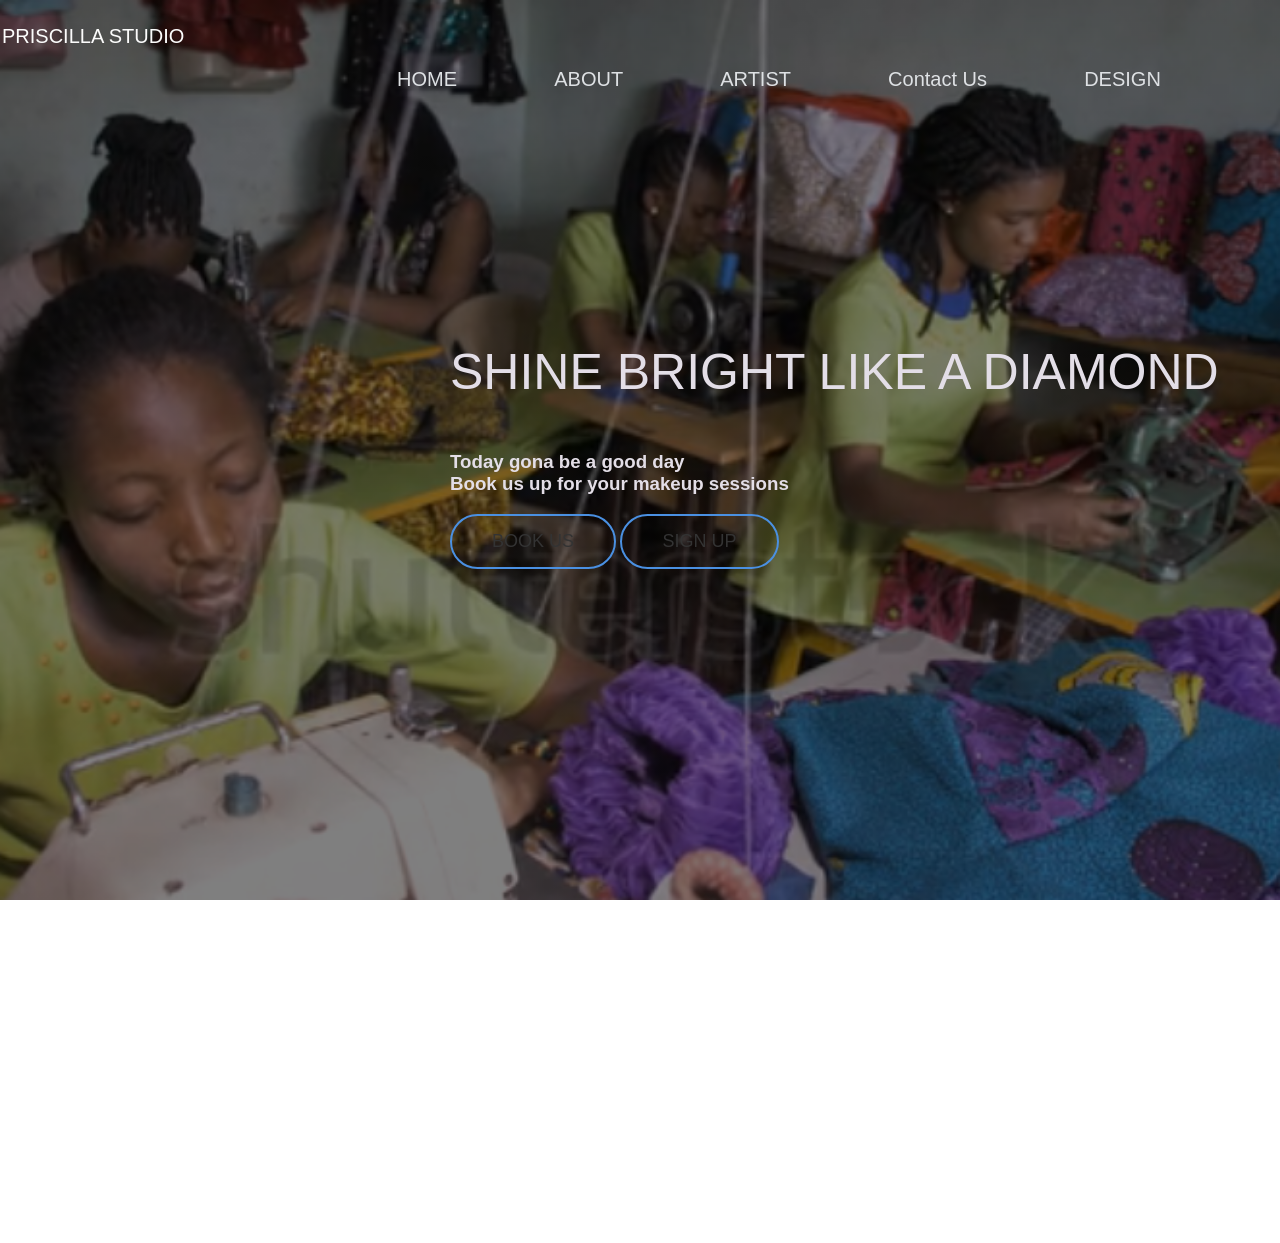
<file: htlm_css_javascript/index.html>
<!DOCTYPE html>
<html lang="en">
<head>
    <meta charset="UTF-8">
    <meta name="viewport" content="width=device-width, initial-scale=1.0">
    <title>Document</title>
    <link rel="stylesheet" href="style.css">
</head>
<body>
    <div class="mywbpage">
        <div class="head">

       
        <section class="header">
            <div class="logo">
                <p>PRISCILLA STUDIO</p>
            </div>
            <nav>
                <ul>
                    <li><a href="">HOME</a></li>
                    <li><a href="#">ABOUT</a></li>
                    <li><a href="#">ARTIST</a></li>
                    <li><a href="./contanctUs.html">Contact Us</a></li>
                    <li><a href="#">DESIGN</a></li>
                </ul>
            </nav>
        </section>
         </div>
        <section>
            <div class="heroSection">
                <p>SHINE BRIGHT LIKE A DIAMOND </p>
                <h3 className=""> Today gona be a good day <br> Book us up for your makeup sessions</h3>
                <div class="button">
                <button class="buttons"><Span>BOOK US</Span></button>
                  <button class="buttons"><Span>SIGN UP</Span></button>
                </div>
            </div>

        </section>

    </div>
</div>

</body>
</html>
</file>
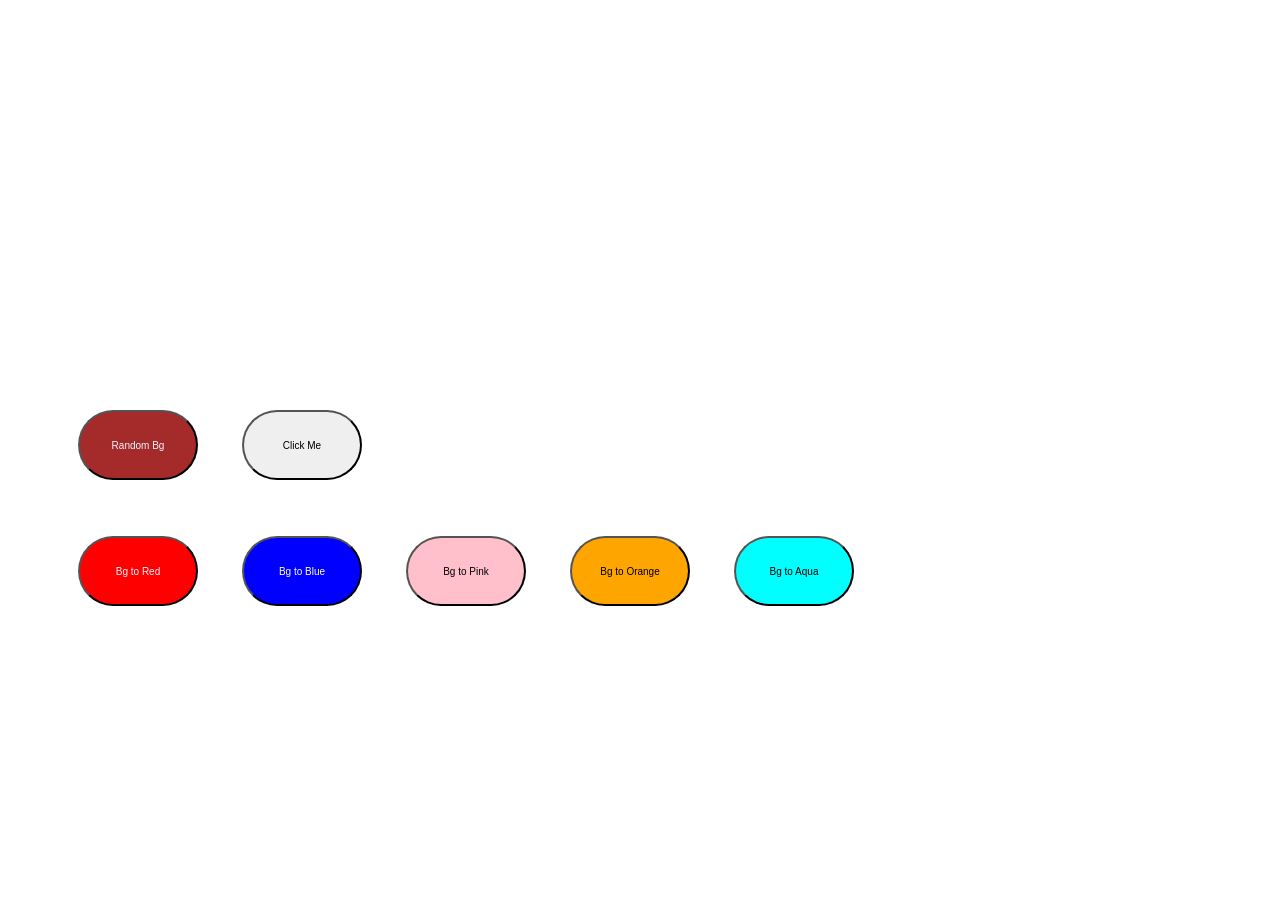
<file: buttons.html>
<!DOCTYPE html>
<html lang="en">
<head>
    <meta charset="UTF-8">
    <meta name="viewport" content="width=device-width, initial-scale=1.0">
    <title>Document</title>
    <style>
        body{
            padding: 50px;
            margin-top: 340px;
        }
        button{
            font-size: 10px;
            padding: 50;
            justify-items: start;
            margin: 20px;
            border-radius: 40px;
            cursor: pointer;
            box-shadow: rgb(14, 9, 9);
            width: 120px;
            height: 70px;
        }
        button:hover{
            background-color: white;
        }
    </style>
</head>
<body>
<body>

</body>
<button id="randomBg" style=" background-color: brown; color: aliceblue;">Random Bg</button>

    <button id="click">Click Me</button>
    <p id="demo"></p>

    <button id="red" style="background-color: red; color: aliceblue;">Bg to Red</button>
     <button id="blue" style="background-color: blue; color: white;">Bg to Blue</button>
     <button id="pink" style="background-color: pink; color: black;">Bg to Pink</button>
    <button id="orange" style="background-color: orange; color: black;">Bg to Orange</button>
    <button id="aqua" style="background-color: aqua; color: black;">Bg to Aqua</button> 
    
    
    <script>

        document.getElementById("randomBg").addEventListener(
            "click",
            function(){
                const colors = ["pink", 'red', 'blue', 'aqua', 'lightblue', 'lightgreen', 'orange', 'white', 'yellow', ]
                const randomColors = colors[Math.floor(Math.random() * colors.length)];
                document.body.style.backgroundColor = randomColors 
            }
        )

        document.getElementById("click").addEventListener
        ("click", 
            function(){
                document.getElementById("demo").textContent = "Button clicked"
            }
        );


           document.getElementById('red').addEventListener('click', 
            function(){
                document.body.style.backgroundColor = "red"
            }
        )

     
         document.getElementById('blue').addEventListener('click', 
            function(){
                document.body.style.backgroundColor = "blue"
            }
        )

        document.getElementById('orange').addEventListener("click", 
            function(){
                document.body.style.backgroundColor= "orange"
            }
        )

        document.getElementById('pink').addEventListener('click', 
            function(){
            document.body.style.backgroundColor = "pink"
            }
        )

        document.getElementById('pink').addEventListener("click", 
            function(){
                document.body.style.backgroundColor= "pink"
            }
        )
        document.getElementById('aqua').addEventListener("click", 
            function(){
                document.body.style.backgroundColor= "aqua"
            }
        )
        

        
    </script>
</body>
</html>
</file>
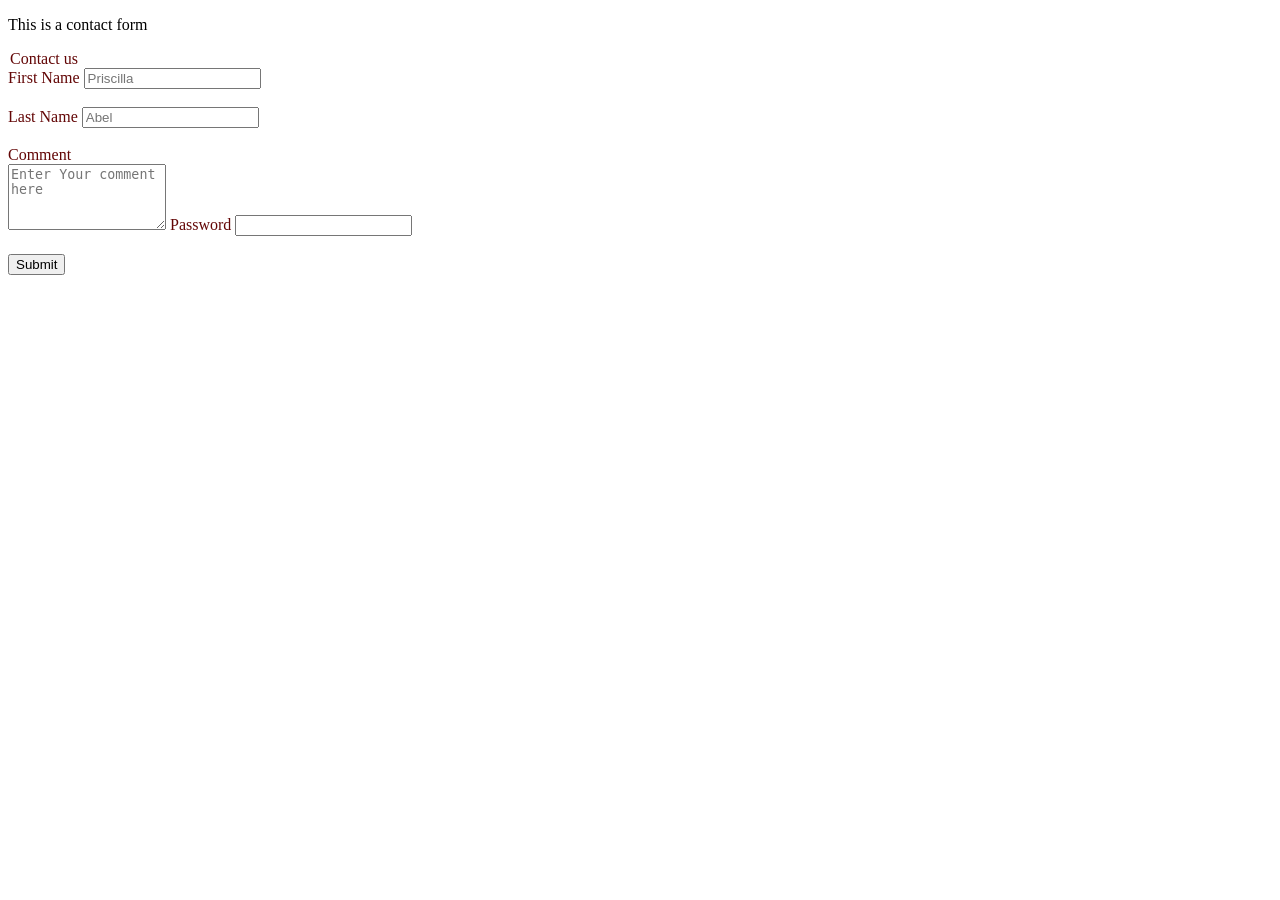
<file: htlm_css_javascript/contanctUs.html>
<!DOCTYPE html>
<html lang="en">
<head>
    <meta charset="UTF-8">
    <meta name="viewport" content="width=device-width, initial-scale=1.0">
    <title>Document</title>
</head>
<body>
<p>This is a contact form</p>

<form action="form" id="myform" style="color: rgb(99, 6, 6); border: 500px;">

    <legend>Contact us</legend>
<label for="fname" > First Name</label>
<input type="text" name="fname" id="fname"  placeholder="Priscilla" required><br> <br>
<label for="lname">Last Name</label>
<input type="text" name="lname" id="lname" placeholder="Abel" required><br><br>
<label for="comment">Comment</label><br>
<textarea name="comment" id="comment" cols="17" rows="4" required placeholder="Enter Your comment here "></textarea>
<label for="password">Password</label>
<input type="password" name="password" id="password">
<br> <br>
<input type="button" name="submit" id="submit" value="Submit">
</form>
<div id="form-data"></div>
<script>
    document.getElementById('submit').addEventListener('click', 
        function(event){
            event.preventDefault();
         const firstname=  document.getElementById('fname').value;
        const lastname = document.getElementById('lname').value;
        const comment = document.getElementById('comment').value;
        const password = document.getElementById('password').value;


            if (firstname === ''){
                alert("First name cannot be empty")

            }
            else if( lastname=== "") {
                alert("Last name cannot be empty")

            }
            else{
                alert('invalid First Name or LastName')
            }
            if (password === ""){
                alert('password cannot be empty')
            }
            else if (password < 8){
                alert("password must not be less than 8")
            }
            else if (password.lenth < 8){
                
            alert('your password must be more than 8')
            }

        
        
        const results = firstname + " " + lastname + " " + ":" + comment;
    
        document.getElementById('form-data').innerHTML = results
    
    }
    )
</script>
</body>
</html>
</file>
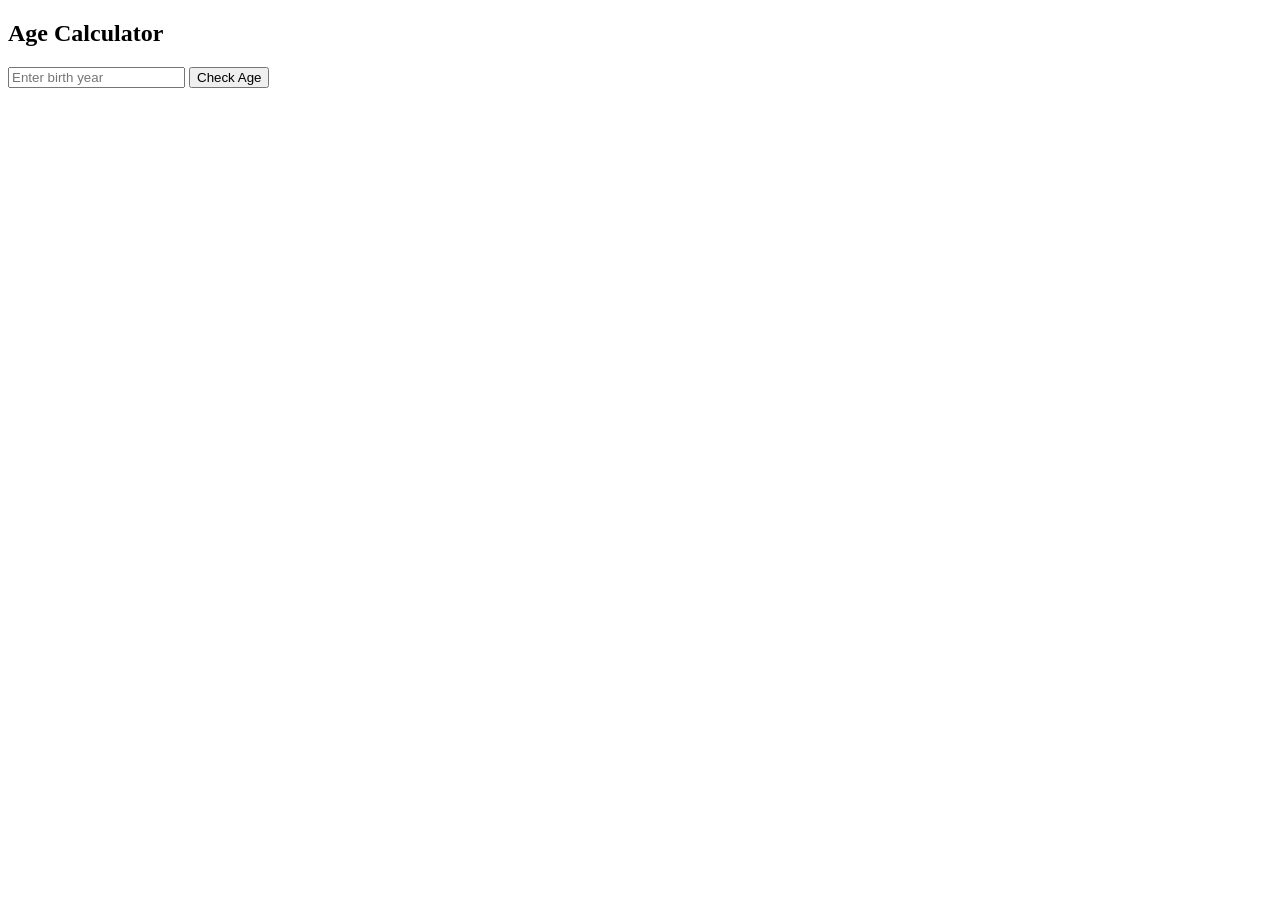
<file: htlm_css_javascript/Assignments/assignmentAge.html>
<!DOCTYPE html>
<html>
<head>
  <title>Age Display</title>
</head>
<body>

  <h2>Age Calculator</h2>

  <input type="number" id="year" placeholder="Enter birth year">
  <button onclick="calculateAge()">Check Age</button>

  <p id="ageResult"></p>

  <script>
    function calculateAge() {
      const year = document.getElementById("year").value;
      const currentYear = new Date().getFullYear();
      const age = currentYear - year;

      document.getElementById("ageResult").innerHTML =
        "You are " + age + " years old 🎉";
    }
  </script>

</body>
</html>
</file>
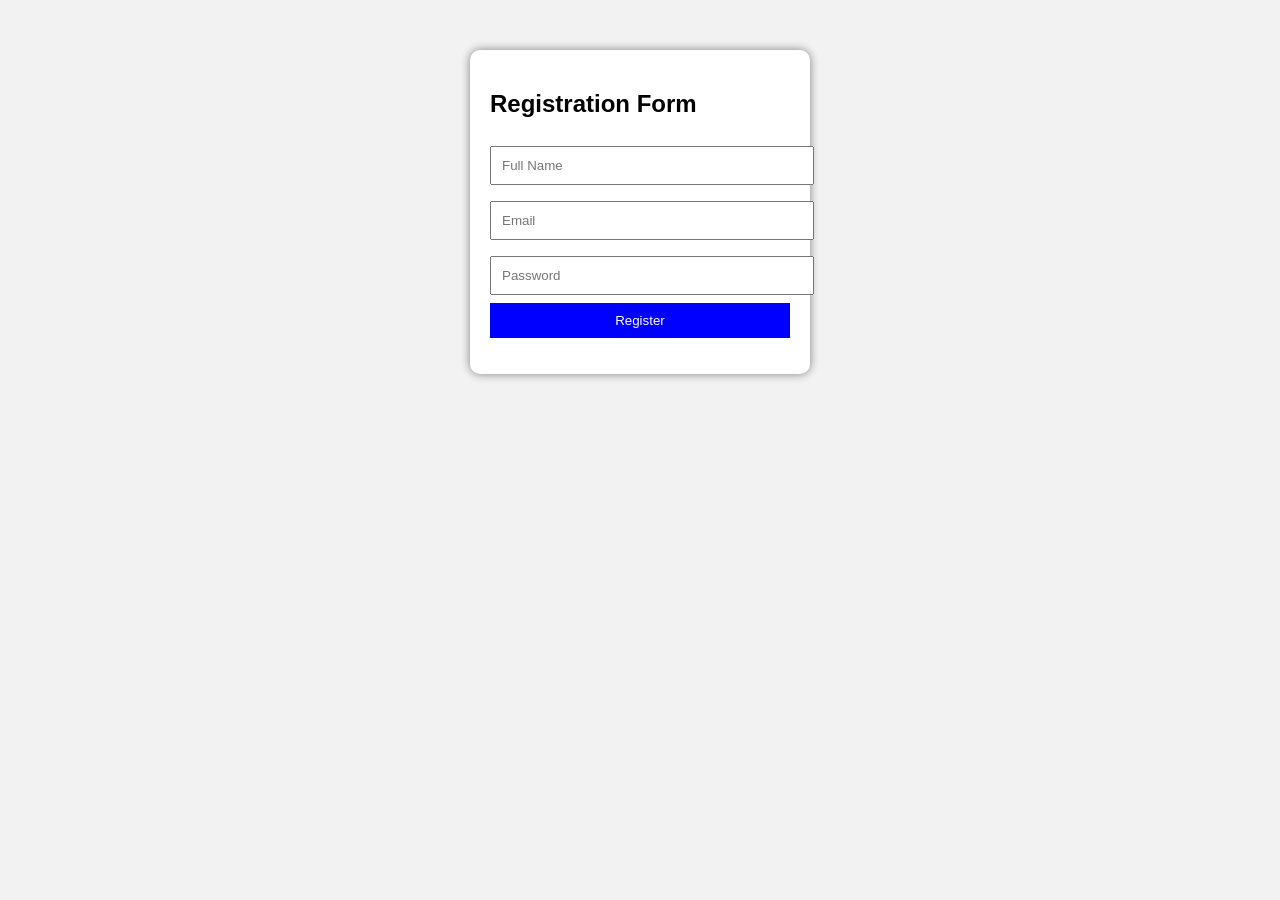
<file: htlm_css_javascript/Assignments/completeRegistration.html>
<!DOCTYPE html>
<html>
<head>
  <title>Registration Form</title>
  <style>
    body {
      font-family: Arial;
      background: #f2f2f2;
    }

    .container {
      width: 300px;
      margin: auto;
      margin-top: 50px;
      padding: 20px;
      background: white;
      border-radius: 10px;
      box-shadow: 0px 0px 10px gray;
    }

    input {
      width: 100%;
      padding: 10px;
      margin: 8px 0;
    }

    button {
      width: 100%;
      padding: 10px;
      background: blue;
      color: white;
      border: none;
      cursor: pointer;
    }

    button:hover {
      background: darkblue;
    }

    .error {
      color: red;
      font-size: 12px;
    }
  </style>
</head>

<body>

<div class="container">
  <h2>Registration Form</h2>

  <form id="regForm">

    <input type="text" id="name" placeholder="Full Name">
    <div id="nameError" class="error"></div>

    <input type="email" id="email" placeholder="Email">
    <div id="emailError" class="error"></div>

    <input type="password" id="password" placeholder="Password">
    <div id="passwordError" class="error"></div>

    <button type="submit">Register</button>

  </form>

  <p id="successMsg"></p>
</div>

<script>
  document.getElementById("regForm").addEventListener("submit", function(event) {

    event.preventDefault(); 

    let name = document.getElementById("name").value;
    let email = document.getElementById("email").value;
    let password = document.getElementById("password").value;

    let valid = true;

    document.getElementById("nameError").innerHTML = "";
    document.getElementById("emailError").innerHTML = "";
    document.getElementById("passwordError").innerHTML = "";
    document.getElementById("successMsg").innerHTML = "";

    if (name === "") {
      document.getElementById("nameError").innerHTML = "Name is required";
      valid = false;
    }

    if (email === "" || !email.includes("@")) {
      document.getElementById("emailError").innerHTML = "Enter a valid email";
      valid = false;
    }

    if (password.length < 6) {
      document.getElementById("passwordError").innerHTML = "Password must be at least 6 characters";
      valid = false;
    }

    if (valid) {
      document.getElementById("successMsg").innerHTML =
        "Registration Successful 🎉";
    }

  });
</script>

</body>
</html>
</file>
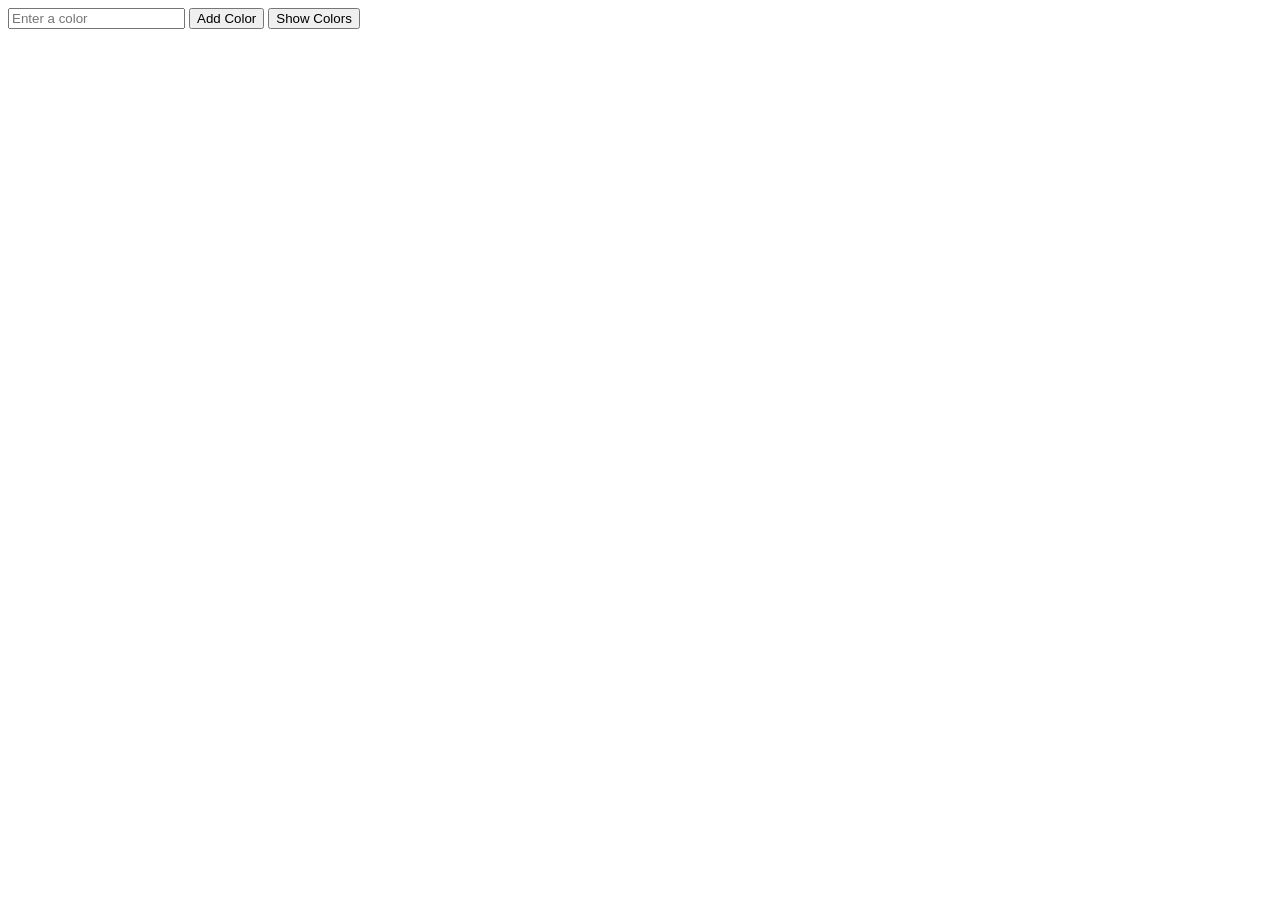
<file: htlm_css_javascript/Assignments/favouriteColors.html>
<!DOCTYPE html>
<html>
<head>
  <title>Assignment</title>
</head>
<body>


  <input type="text" id="color" placeholder="Enter a color">
  <button onclick="addColor()">Add Color</button>

  <button onclick="showColors()">Show Colors</button>

  <p id="display"></p>

  <script>
    const colors = [];

    function addColor() {
      const color = document.getElementById("color").value;
      colors.push(color);
      document.getElementById("color").value = "";
    }

    function showColors() {
      document.getElementById("display").innerHTML =
        "Your colors: " + colors.join(", ");
    }
  </script>

</body>
</html>
</file>
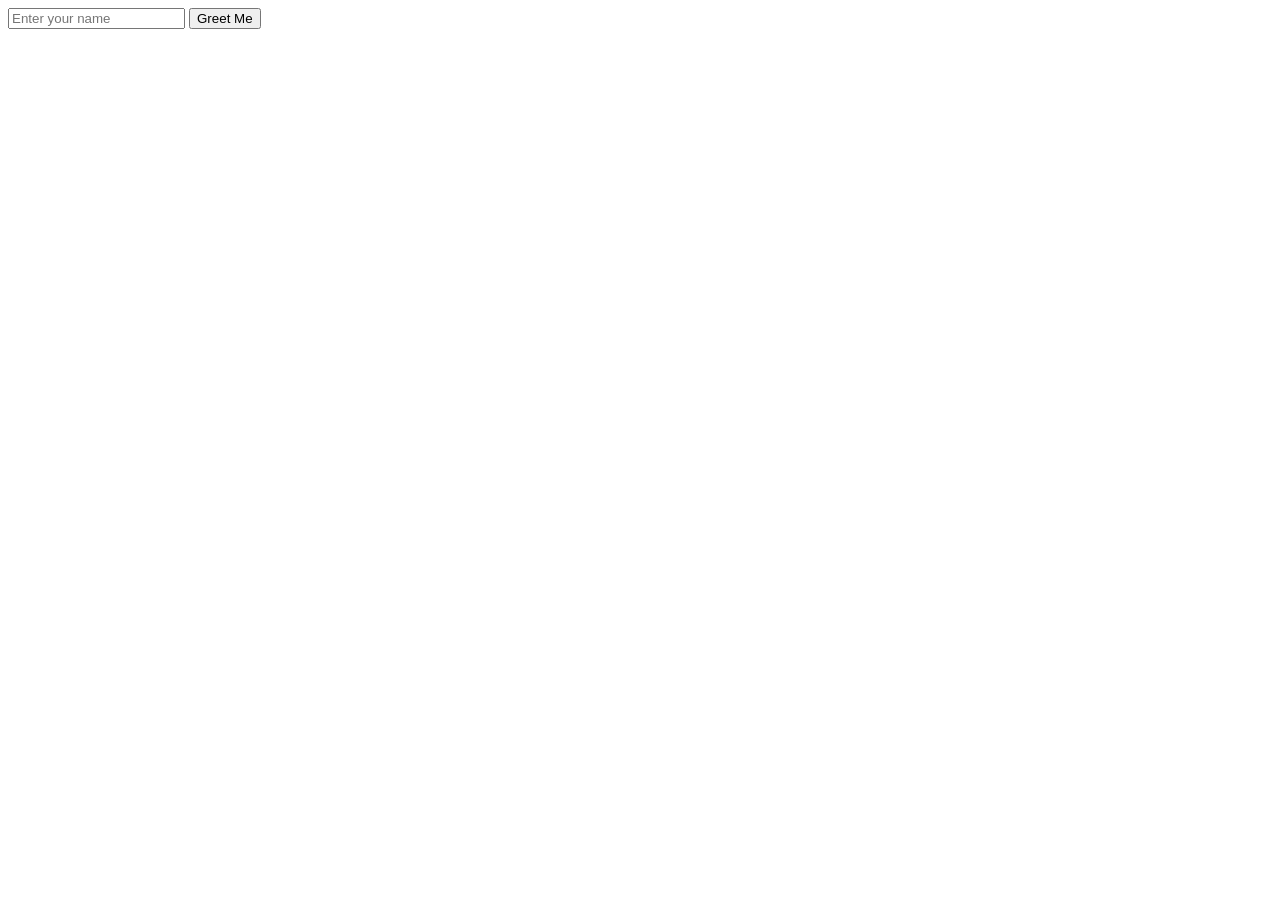
<file: htlm_css_javascript/Assignments/greetingapp.html>
<!DOCTYPE html>
<html>
<head>
  <title>greeting App</title>
</head>
<body>


  <input type="text" id="name" placeholder="Enter your name" required>
  <button onclick="greet()">Greet Me</button>

  <p id="output"></p>

  <script>
    function greet() {
      const name = document.getElementById("name").value;
      document.getElementById("output").innerHTML = "Hello " + name + " Welcome!";
    }
  </script>

</body>
</html>
</file>
<file: htlm_css_javascript/style.css>
body{
    background-image:linear-gradient(rgba(0,0,0,0.5), rgba(0,0,0,0.5)), url(assets/pic2.png);
    background-repeat: no-repeat;
    background-position: center;
    background-size: cover;
    background-attachment: fixed;
    font-family: 'Franklin Gothic Medium', 'Arial Narrow', Arial, sans-serif;
    margin: 0;
    padding: 0;
    font-style: inherit;
    color: rgb(227, 222, 231);
    height: 100vh;
    width: 100%;
    position: fixed;
}

.header{
    
    margin-top: 3px;
    margin-bottom: 25px;
    padding: 2px;
    font-size: 20px;
    color: rgb(252, 252, 252);
}
ul{
    text-decoration: none;
    display: flex;
    margin-left: 258px;
    align-items: center;
    justify-content: space-evenly;
    padding-right: 20px;
    margin-top: 1px;
    text-decoration: none;

}

ul li{
    list-style: none;
}

ul li a:hover{
    transform: scale(4);
    border-bottom: 2px solid rgb(165, 164, 165);
}
ul li a{
    text-decoration: none;
    color: rgb(222, 225, 228);
}

.heroSection{
    height: 100vh;
    justify-content: center;
    margin-top: 230px;
    align-items: center;
    margin-left: 450px;

}
.heroSection p{
    font-size: 50px;

}
.heroSection h3{
    font-family: sans-serif;
    justify-content: center;
    margin-top: 3px;

}
.buttons{
    position: relative;
    display: inline-block;
    padding: 15px 40px;
    font-size: 18px;
    border: none;
    border-radius: 50px;
    background: transparent;
    color: #333;
    cursor: pointer;
    overflow: hidden;
    z-index: 0;
    border: 2px solid #4a90e2;
    transition: all 0.3s ease;

}
.buttons::before{
    content:"";
    position: absolute;
    top: 0;
    left: 0;
    width: 0%;
    height: 100%;
    background: #4a90e2;
    z-index: -1;
    transition: width 0.4s ease-in;
}
.buttons span{
    position: relative;
    z-index: -2;
}
.buttons::after{
    width: 100%;
}
.buttons:hover{
    color: white;
}
</file>
